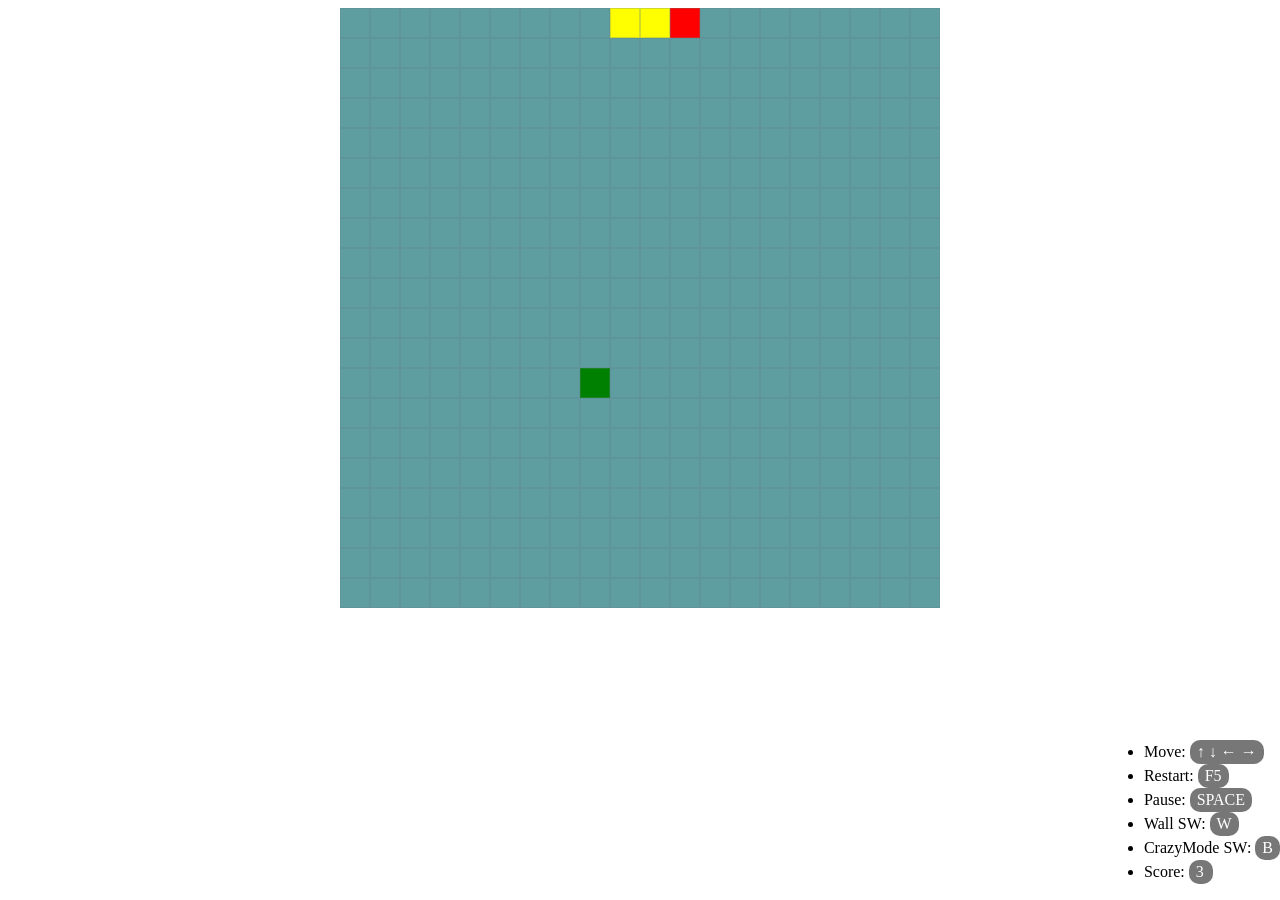
<file: index.html>
<!doctype html>
<html>
<head>
  <meta charset="utf-8">
  <title>Snake</title>
  <base href="./">

  <meta name="viewport" content="width=device-width, initial-scale=1">
  <link rel="icon" type="image/x-icon" href="favicon.ico">
</head>
<body>
  <app-root>Loading...</app-root>
<script type="text/javascript" src="inline.bundle.js"></script><script type="text/javascript" src="polyfills.bundle.js"></script><script type="text/javascript" src="styles.bundle.js"></script><script type="text/javascript" src="vendor.bundle.js"></script><script type="text/javascript" src="main.bundle.js"></script></body>
</html>
</file>
